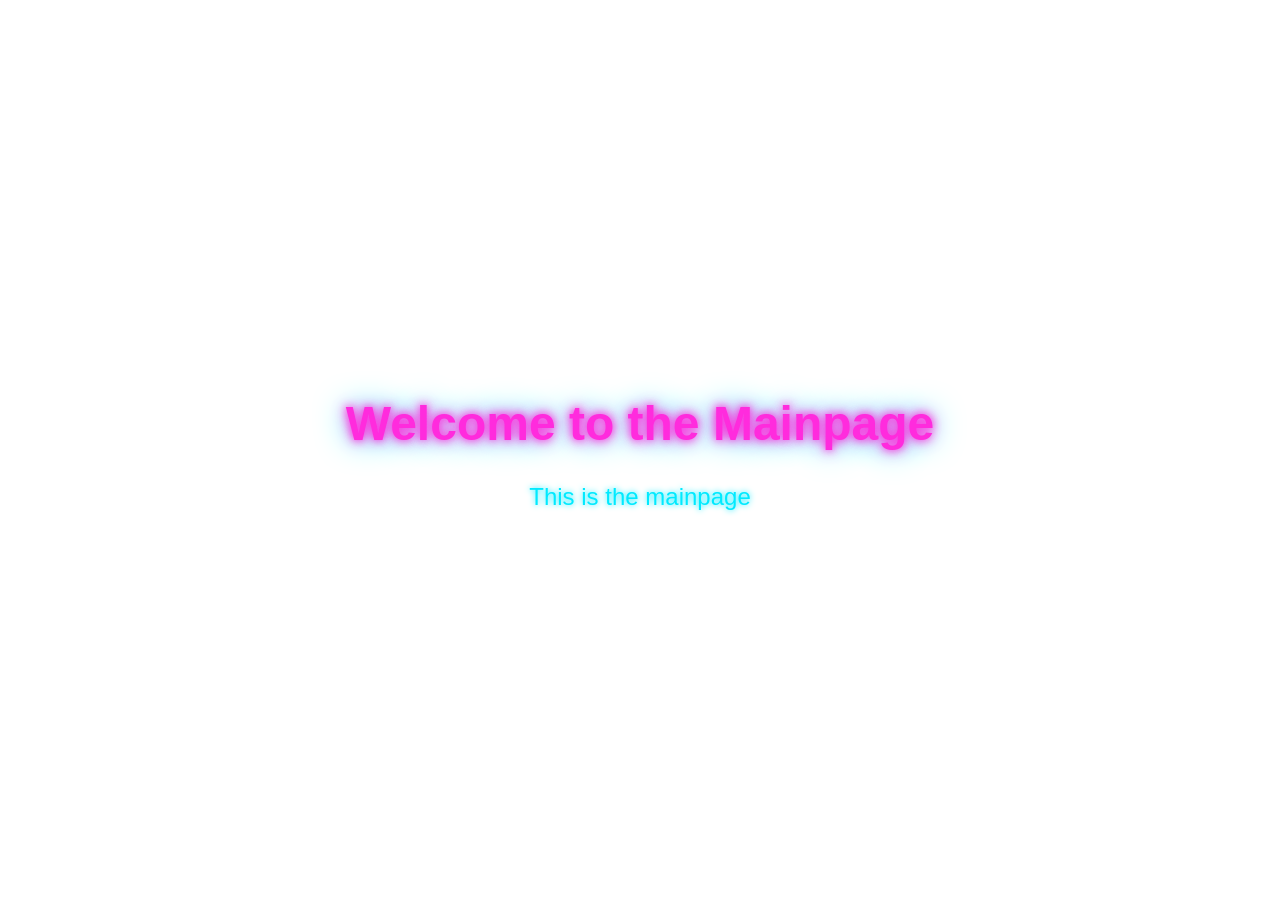
<file: index.html>
<!DOCTYPE html>
<html lang="en">
<head>
    <meta charset="UTF-8">
    <meta name="viewport" content="width=device-width, initial-scale=1.0">
    <title>Synthwave Index</title>
    <link rel="stylesheet" href="style.css">
</head>
<body>
    <div class="scanlines"></div>
    <div class="container">
        <h1 class="title">Welcome to the Mainpage</h1>
        <p class="subtitle">This is the mainpage</p>
    </div>
</body>
</html>
</file>
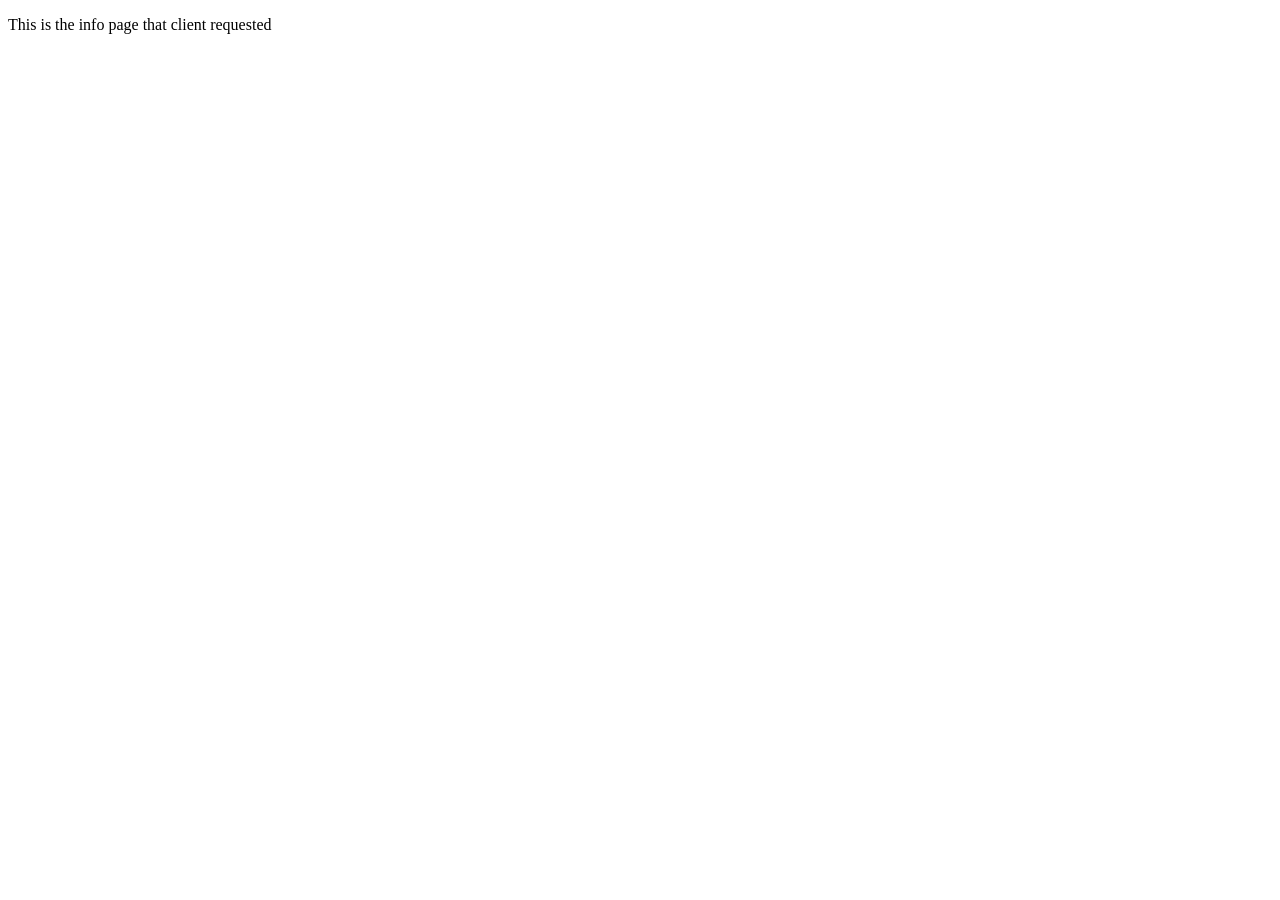
<file: info.html>
<!DOCTYPE html>
<html lang="en">
<head>
    <meta charset="UTF-8">
    <meta name="viewport" content="width=device-width, initial-scale=1.0">
    <title>Info</title>
</head>
<body>
    <p>This is the info page that client requested</p>
</body>
</html>
</file>
<file: style.css>
/* Synthwave color palette */
:root {
    --pink: #ff2bdd;
    --purple: #4b0082;
    --blue: #00eaff;
    --dark: #0a0a0f;
    --grid-color: rgba(255, 0, 255, 0.3);
}

body {
    margin: 0;
    background: linear-gradient(to bottom, #12002f, #090010 70%);
    font-family: 'Orbitron', sans-serif;
    color: white;
    overflow: hidden;
}

/* Retro scanline overlay */
.scanlines {
    pointer-events: none;
    position: fixed;
    inset: 0;
    background: repeating-linear-gradient(
        to bottom,
        rgba(255,255,255,0.03),
        rgba(255,255,255,0.03) 2px,
        transparent 2px,
        transparent 4px
    );
    mix-blend-mode: overlay;
}

/* Center container */
.container {
    position: absolute;
    top: 50%;
    left: 50%;
    transform: translate(-50%, -50%);
    text-align: center;
}

/* Title neon effect */
.title {
    font-size: 3rem;
    color: var(--pink);
    text-shadow:
        0 0 8px var(--pink),
        0 0 16px var(--pink),
        0 0 32px var(--blue);
    animation: pulse 3s infinite;
}

.subtitle {
    margin-top: 1rem;
    font-size: 1.5rem;
    color: var(--blue);
    text-shadow: 0 0 6px var(--blue);
}

/* Pulsing neon animation */
@keyframes pulse {
    0%, 100% {
        text-shadow:
            0 0 8px var(--pink),
            0 0 16px var(--pink),
            0 0 32px var(--blue);
    }
    50% {
        text-shadow:
            0 0 4px var(--pink),
            0 0 8px var(--blue),
            0 0 20px var(--blue);
    }
}
</file>
